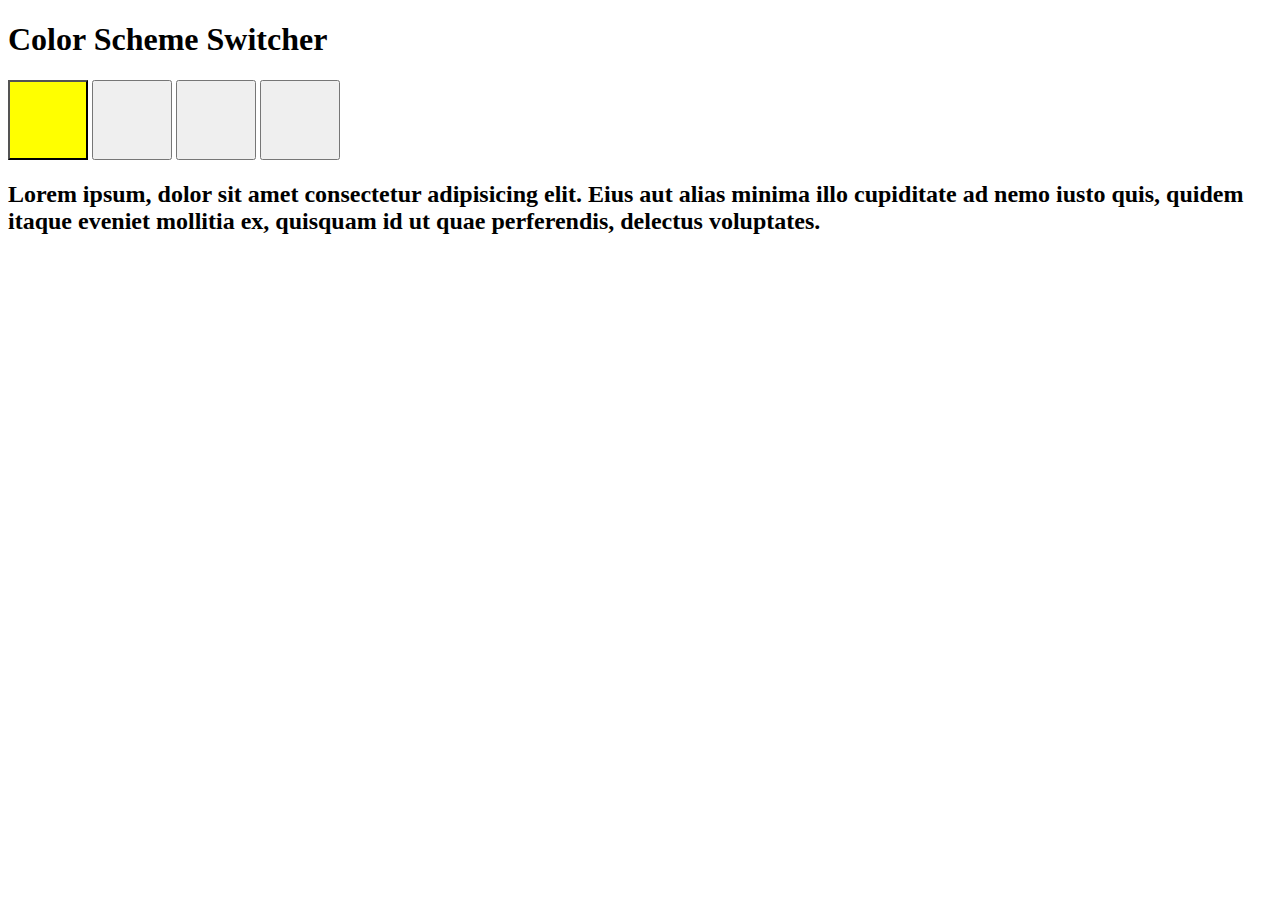
<file: 07_projects/index.html>
<!DOCTYPE html>
<html lang="en">
<head>
    <meta charset="UTF-8">
    <meta name="viewport" content="width=device-width, initial-scale=1.0">
    <title>First Project</title>
    <link rel="stylesheet" href="./style.css">
</head>
<body>
   <h1>Color Scheme Switcher</h1> 
   <button class="button" id="grey"></button>
   <button class="button" id="white"></button>
   <button class="button" id="yellow"></button>
   <button class="button" id="blue"></button>
   <h2>Lorem ipsum, dolor sit amet consectetur adipisicing elit. Eius aut alias minima illo cupiditate ad nemo iusto quis, quidem itaque eveniet mollitia ex, quisquam id ut quae perferendis, delectus voluptates.</h2>
</body>
<script src="./script.js"></script>
</html>
</file>
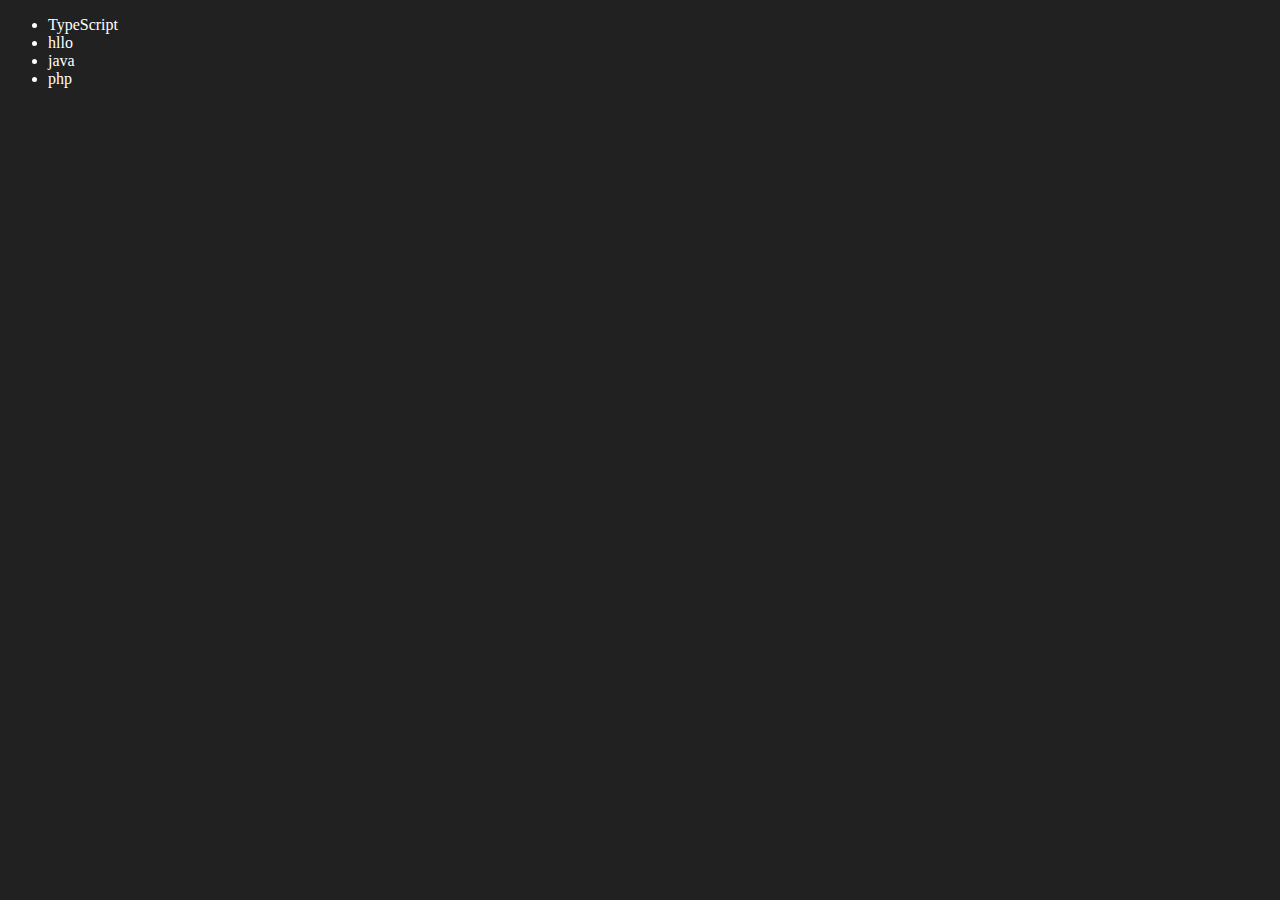
<file: 06_dom/four.html>
<!DOCTYPE html>
<html lang="en">
<head>
    <meta charset="UTF-8">
    <meta name="viewport" content="width=device-width, initial-scale=1.0">
    <title>Document</title>
</head>
<body style="background-color: #212121; color:#fff">
    <ul class="language">
        <li>javascript</li>

    </ul>
</body>
<script>
    // edit 
    const addLanguage = (langName) => {
        let list = document.createElement('li')
        list.innerHTML = `${langName}`
        // let txt = document.createTextNode(`${langName}`)
        document.querySelector('.language').appendChild(list)
        
    }

    // addLanguage('Python')
    // addLanguage('java')
    // addLanguage('php')

    // edit 
    const addOptiLang = (langName) => {
        const li = document.createElement('li');
        li.appendChild(document.createTextNode(langName))
        document.querySelector('.language').appendChild(li)
    }
    addOptiLang('Python')
    addOptiLang('java')
    addOptiLang('php')

    // edit 
    const test  = document.querySelector('li:nth-child(2)')
    const newLi = document.createElement('li')
    newLi.textContent = "hllo";
    test.replaceWith(newLi)

    // edit 
    const first = document.querySelector('li:first-child')
    first.outerHTML = "<li>TypeScript </li>"

    // remove 
    const last = document.querySelector('li:las t-child')
    last.remove()





    
    
</script>
</html>
</file>
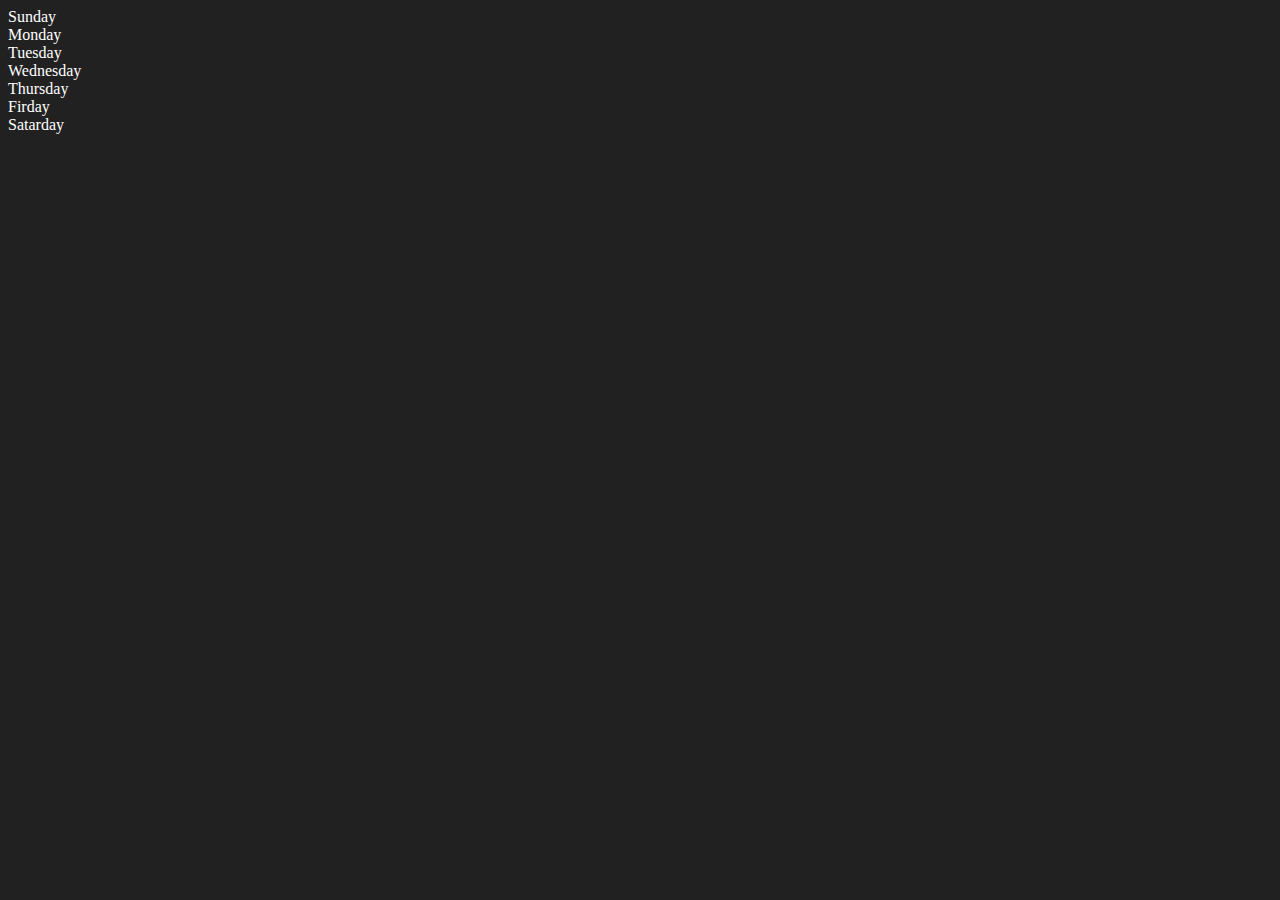
<file: 06_dom/two.html>
<!DOCTYPE html>
<html lang="en">
<head>
    <meta charset="UTF-8">
    <meta name="viewport" content="width=device-width, initial-scale=1.0">
    <title>Document</title>
</head>
<body style="background-color: #212121; color:#fff">
    <div class="parent">
        <div class="day">Sunday</div>
        <div class="day">Monday</div>
        <div class="day">Tuesday</div>
        <div class="day">Wednesday</div>
        <div class="day">Thursday</div>
        <div class="day">Firday</div>
        <div class="day">Satarday</div>
    </div>
</body>
 <script>
    const parent = document.querySelector('.parent');
    console.log(parent.children.length)
    for(let index = 0; index < parent.children.length; index++) {
        const element = parent.children[index].innerHTML;
        console.log(element)
    }
   console.log(parent.children[0].innerHTML)
   console.log(parent.lastElementChild)
   const dayone = document.querySelector('.day')
   console.log(dayone.parentElement) //get parent div
   console.log(dayone.nextElementSibling) //GET NEX SIBLINIG

   console.log("nodes", parent.childNodes)



 </script>
</html>
</file>
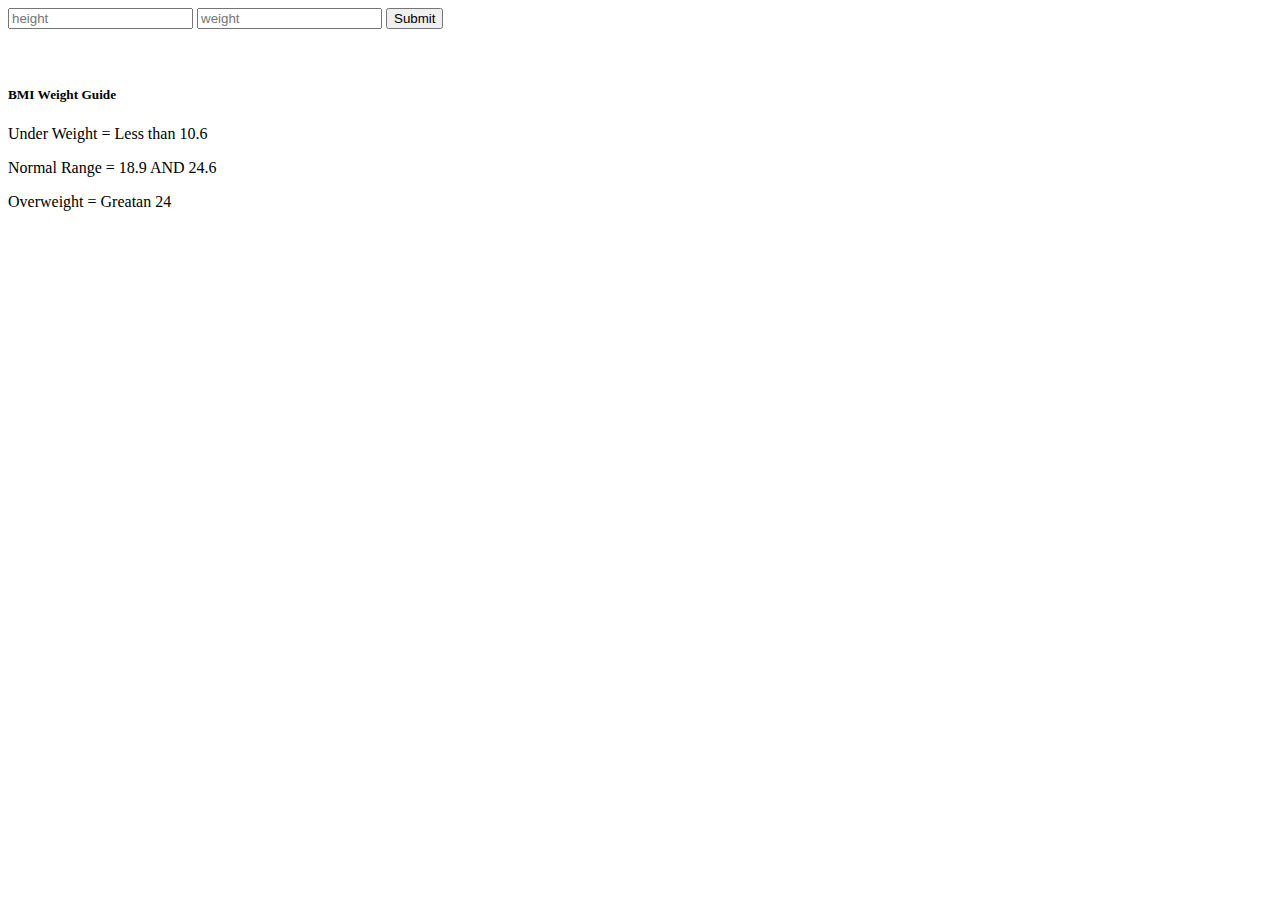
<file: 07_projects/culcalator.html>
<!DOCTYPE html>
<html lang="en">
<head>
    <meta charset="UTF-8">
    <meta name="viewport" content="width=device-width, initial-scale=1.0">
    <title>Calculator</title>
</head>
<body>

    <form class="calulator">
        <input type="text" name="height" id="height" placeholder="height">
        <input type="text" name="weight" id="weight" placeholder="weight">
        <button>Submit</button>
        <br>
        <br>
        <div id="results"></div>
        <br>
        <h5>BMI Weight Guide</h5>
        <p>Under Weight = Less than 10.6</p>
        <p>Normal Range = 18.9 AND 24.6</p>
        <P>Overweight = Greatan 24</P>
    </form>
    <script>
        const form = document.querySelector('form')
        form.addEventListener('submit', function(e){
            e.preventDefault()  
            const height = parseInt(document.querySelector('#height').value);
            const weight= parseInt(document.querySelector('#weight').value);
            const results = document.querySelector('#results')
            console.log(typeof height, typeof weight)
            if(height === "" || height < 0  || isNaN(height) ) {
                results.innerHTML = "Pleas giv a valid height"
            }else if(weight === '' || weight < 0  || isNaN(weight) ) {
                results.innerHTML = "Pleas giv a valid weight"
            } else {
                const bmi = (weight / ( (height*height) / 10000)).toFixed(2);
                results.innerHTML= `<span> ${bmi}</span>`
            }

        })

    </script>
</body>
</html>
</file>
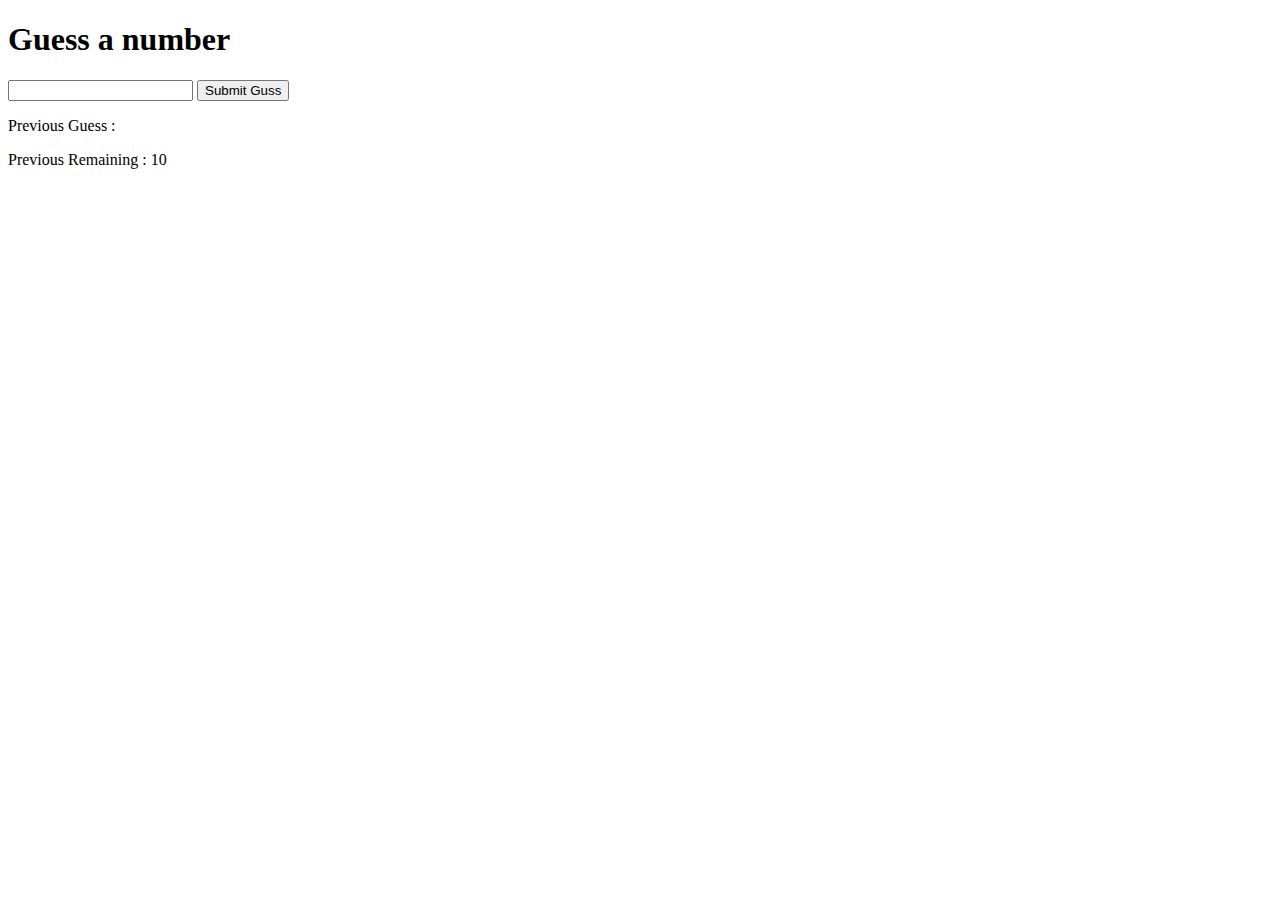
<file: 07_projects/number.html>
<!DOCTYPE html>
<html lang="en">
<head>
    <meta charset="UTF-8">
    <meta name="viewport" content="width=device-width, initial-scale=1.0">
    <title>Guess The Number</title>
</head>
<body>
    <h1>Guess a number</h1>
    <form action="#">
        <input type="text" name="" id="number">
        <button>Submit Guss</button>
    </form>
    <div class="resultParas">
        <p>Previous Guess : <span class="guesses"></span></p>
        <p>Previous Remaining : <span class="remaining">10</span></p>
        <p class="lowOrHi"></p>

    </div>
</body>
<script>
    let form = document.querySelector('form')
    let total =10;
    let preViousGuess = [];
    let validNumber = Math.round((Math.random() * 100))
    console.log(validNumber)

    form.addEventListener('submit', (e)=> {
        e.preventDefault()
        let remaining = document.querySelector('.remaining')
        if(total <= 0) {
            remaining.innerHTML = `Remaining guess is ${total} and your are not allow to guess`;
            return;
        }
        const num = parseInt(document.querySelector('#number').value)
        preViousGuess.push(num);
        const length = preViousGuess.length-1;
        total -= 1;
        const lowOrHigh = document.querySelector(".lowOrHi")
        const guess = document.querySelector('.guesses')
        if(num == validNumber) {
            lowOrHigh.innerHTML = `Gusses is correct and number is ${num}`;
            guess.innerHTML = `Previous guess is ${preViousGuess[length]}`;
            remaining.innerHTML = `Remaining guess is ${total}`;

        }else if(num > validNumber){
            lowOrHigh.innerHTML = `Gusses is incorrect and number is less than ${num} `;
            guess.innerHTML = `Previous guess is ${preViousGuess[length]}`;
            remaining.innerHTML = `Remaining guess is ${total}`;
        }else {
            lowOrHigh.innerHTML = `Gusses is incorrect and number is greater than ${num} `;
            guess.innerHTML = `Previous guess is ${preViousGuess[length]}`;
            remaining.innerHTML = `Remaining guess is ${total}`;
        }
    })
</script>
</html>
</file>
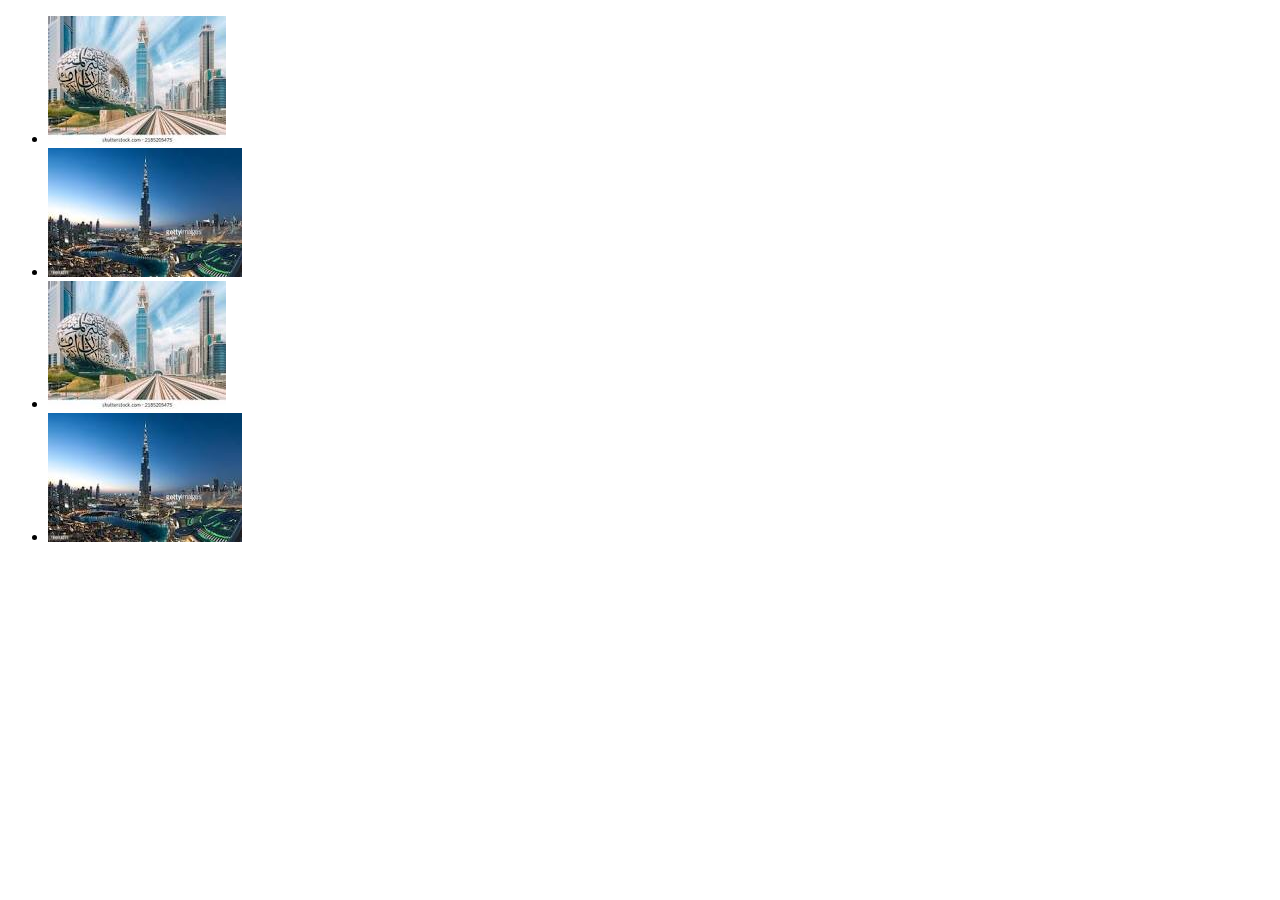
<file: 08_event/one.html>
<!DOCTYPE html>
<html lang="en">
<head>
    <meta charset="UTF-8">
    <meta name="viewport" content="width=device-width, initial-scale=1.0">
    <title>Document</title>
</head>
<body>
    <div class="cidontainer">
        <ul id="images">
            <li><img src="[data-uri]" alt="" srcset=""></li>
            <li><img src="[data-uri]" alt="" srcset=""></li>
            <li><img src="[data-uri]" alt="" srcset=""></li>
            <li id="musem"><img  src="[data-uri]" alt="" srcset=""></li>
        </ul>
    </div>
</body>
<script>
    document.getElementById("musem").onClick = function () {
        console.log("hello world")
    }

    document.getElementById("images").addEventListener('click', function(e) {
        console.log(e.target)
        if(e.target.tagName == "IMG") {
            let parent = e.target.parentNode;
            parent.remove()
        }
        
        // parent.remove()
        // parent.parentNode.removeChild(parent); 
    })
    // window.add


</script>
</html>
</file>
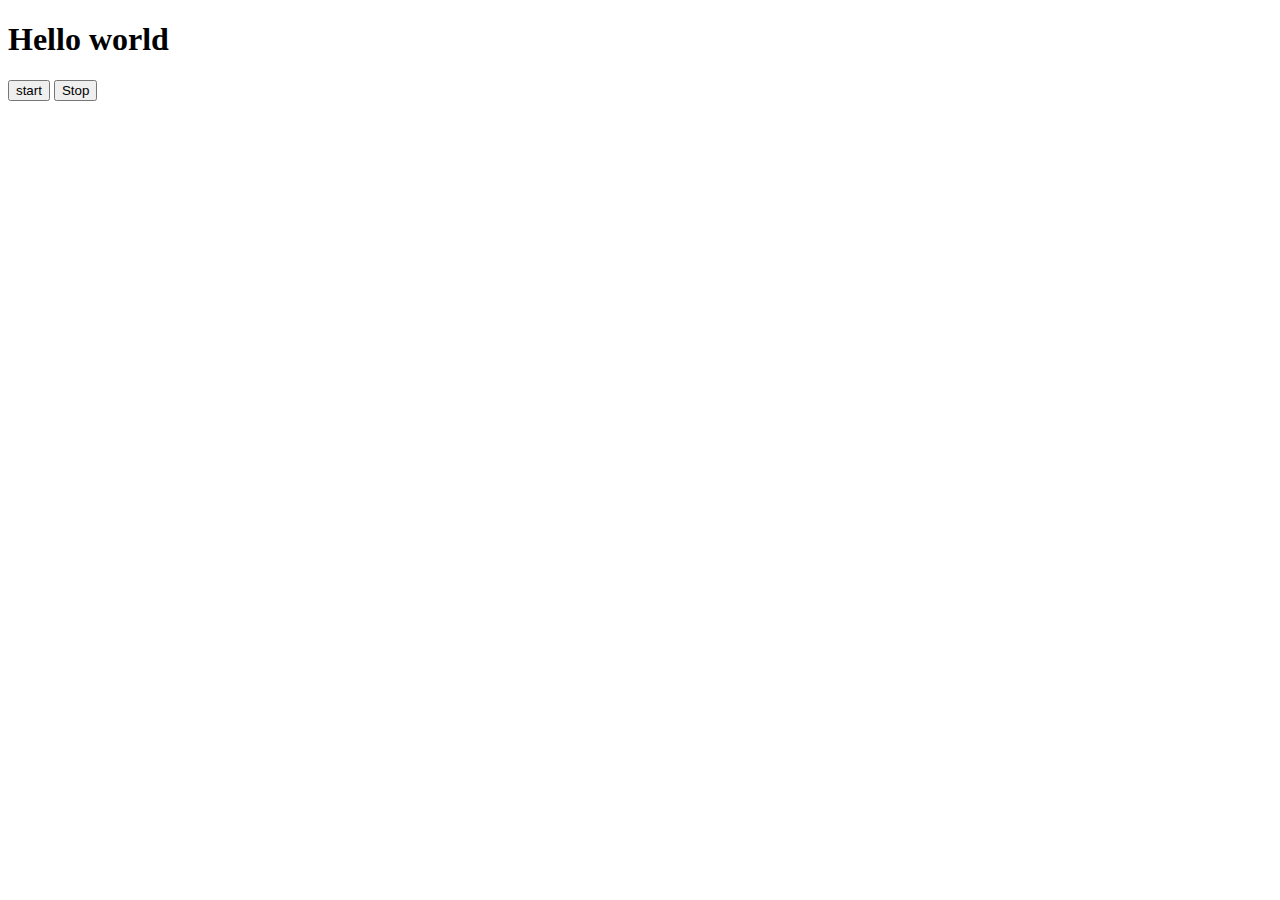
<file: 09_project/one.html>
<!DOCTYPE html>
<html lang="en">
<head>
    <meta charset="UTF-8">
    <meta name="viewport" content="width=device-width, initial-scale=1.0">
    <title>Project one</title>
</head>
<body>
    <h1 id="title">Hello world</h1>
    <button id="start"> start</button>

    <button id="stop"> Stop</button>
</body>
<script>
    let head = document.getElementById("title");
    let i=0;
    let changeText = () => {
        i++
        head.innerHTML = `learn javascript ${i}`
    }
    // let setTime = setTimeout(changeText,2000);
    // document.getElementById("stop").addEventListener('click', ()=>{
    //     clearTimeout(setTime)
    //     console.log('stop')
    // })

    let setIntervalTime;

    document.getElementById("start").addEventListener('click', ()=>{
        setIntervalTime = setInterval(changeText, 2000)
    })
    document.getElementById("stop").addEventListener('click', ()=>{
        clearInterval(setIntervalTime)
    })



</script>
</html>
</file>
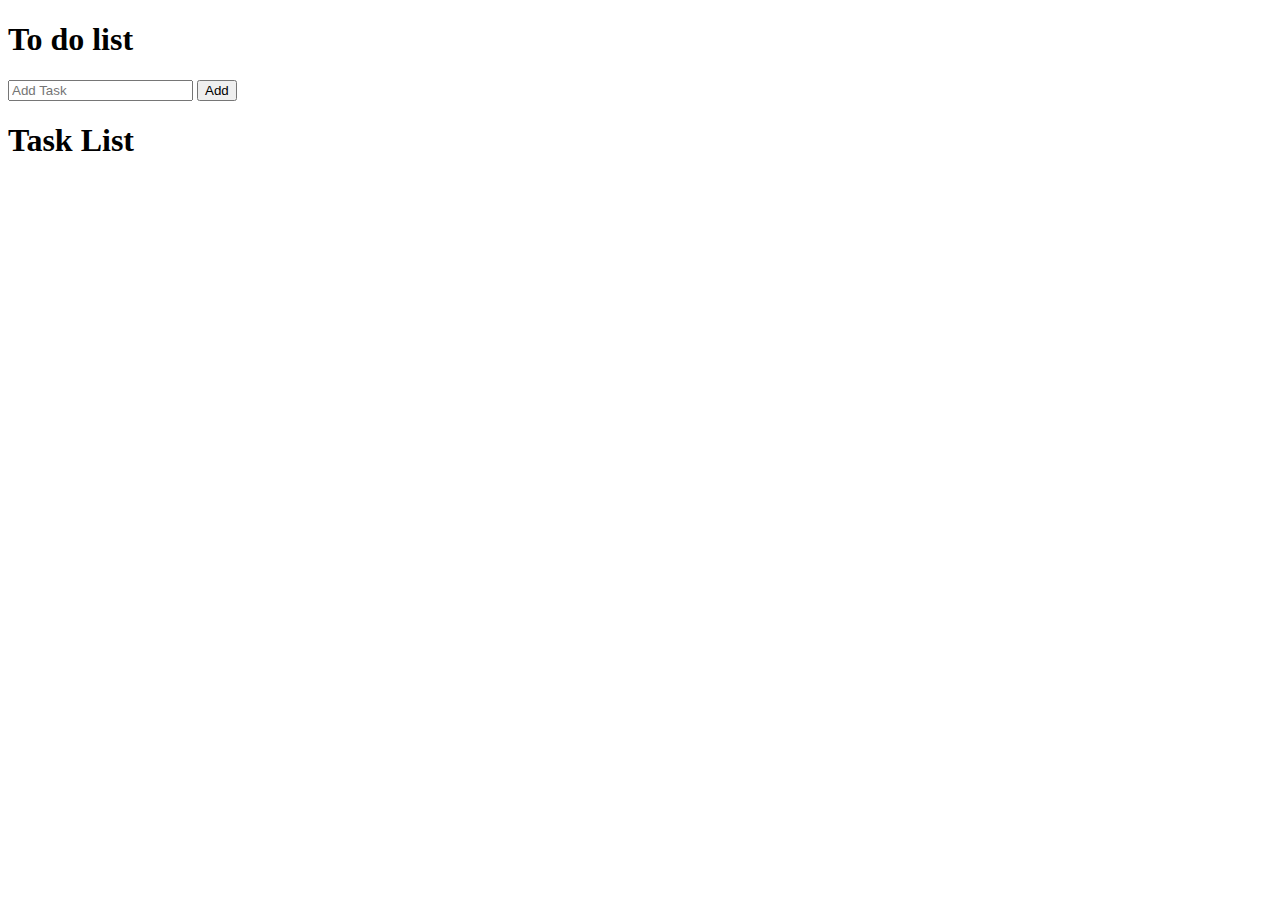
<file: projects/todoList.html>
<!DOCTYPE html>
<html lang="en">
<head>
    <meta charset="UTF-8">
    <meta name="viewport" content="width=device-width, initial-scale=1.0">
    <title>TO dO LIST</title>
</head>
<body>
    <div class="container">
        <h1>To do list</h1>
        <input type="text" id="task" placeholder="Add Task"> <button id="add">Add</button>
        <h1>Task List</h1>
        <ul id="taskList">
        </ul>
    </div>
    
</body>
    <script>
        document.getElementById('add').addEventListener('click', function(){
            let task = document.getElementById('task').value;
            const list = document.getElementById('taskList');
            let deleteTag = document.createElement('a');
            deleteTag.className = 'delete';
            deleteTag.innerHTML = 'Delete'

            let addlitag = document.createElement('li')
            addlitag.className = 'list_name'
            addlitag.innerHTML = task;
            // let element = addlitag+deleteTag;
            console.log(deleteTag)
            list.appendChild(addlitag,deleteTag)
        
        })
        document.getElementById('taskList').addEventListener('click', (e)=>{
            console.log(e.target.parentNode)
            if(e.target.tagName === "LI") {
                let list = e.target.parentNode;
                list.remove();
            }
        } )
    </script>
</html>
</file>
<file: 07_projects/style.css>
.button {
    align-items: center;
    height: 80px;
    width: 80px;
}
button:first-child{
    background-color: rgb(19, 10, 10);
}
button:nth-child(1) {
    background-color: white;
}
button:nth-child(2) {
    background-color: yellow;
}
button:last-child{
    background-color: blue;
}
</file>
